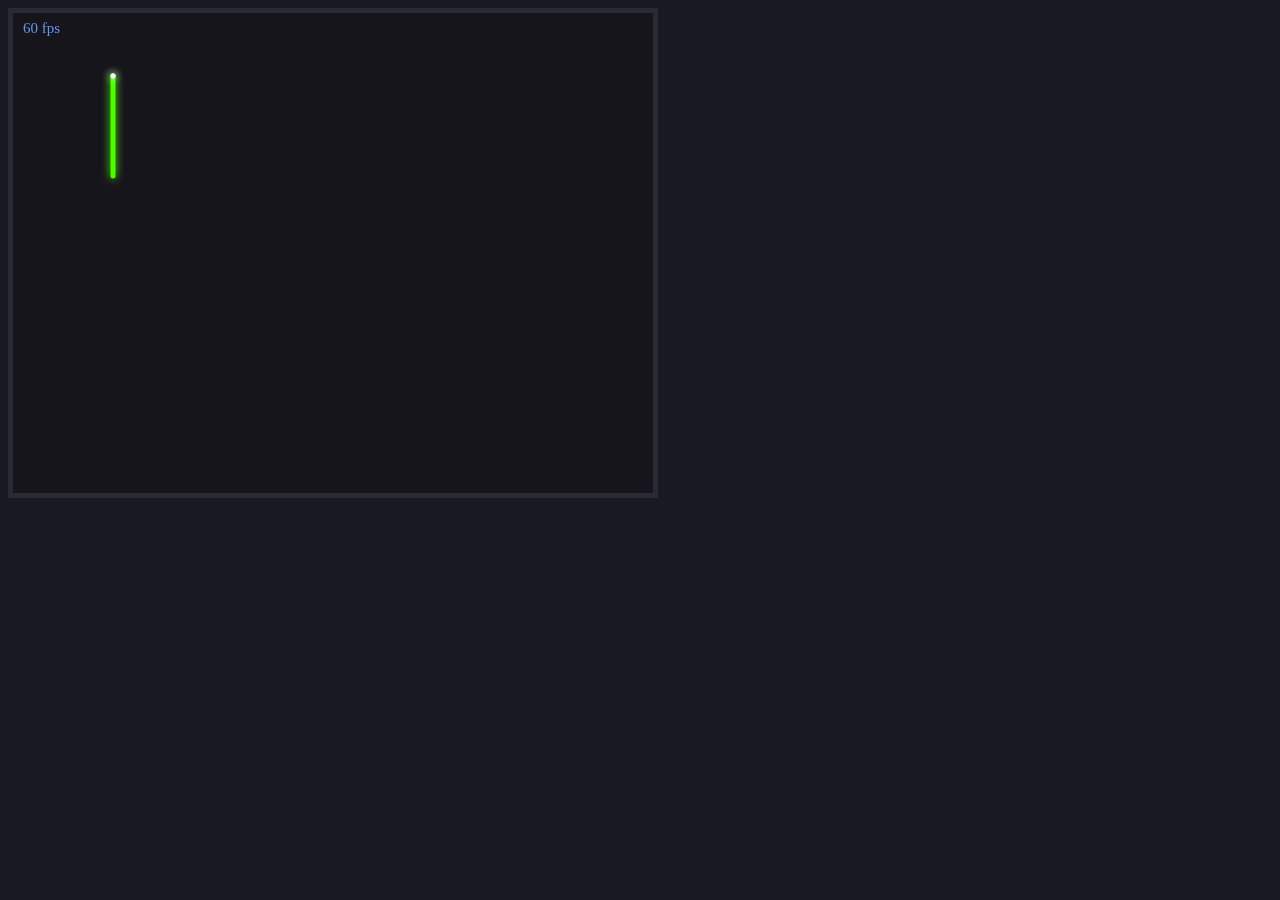
<file: index.html>
<header>
    <link rel="stylesheet" href="style.css">
</header>

<body>
    <canvas id="game" width="640" height="480"></canvas>
</body>

<!-- para utilizar módulos ES6 nos navegadores devemos definir o type="module" na tag <script> -->
<script type="module" src="index.js"></script>
</file>
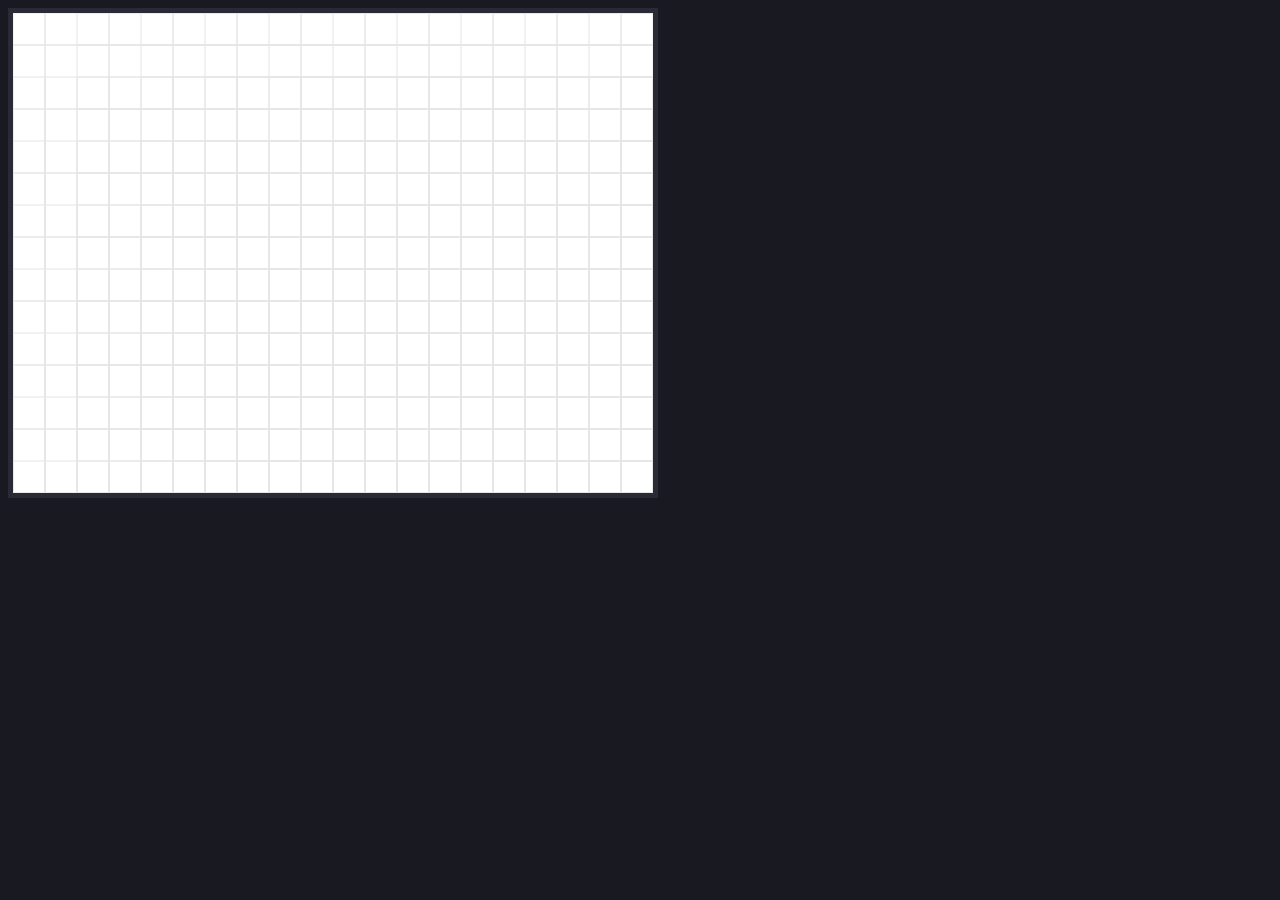
<file: linegame.old/index.html>
<header>
    <link rel="stylesheet" href="style.css">
</header>

<body>
    <canvas id="appcanvas" width="640" height="480"></canvas>
</body>

<!-- para utilizar módulos ES6 nos navegadores devemos definir o type="module" na tag <script> -->
<script type="module" src="index.js"></script>
</file>
<file: style.css>
body {
    background-color: #191a21;
}

canvas {
    border: 5px solid #282a36;
    
    /*redimensionamento temporario
    width: 320px;
    height: 240px;*/
    width: 640px;
    height: 480px;
}
</file>
<file: linegame.old/style.css>
body {
    background-color: #191a21;
}

canvas {
    border: 5px solid #282a36;
}
</file>
